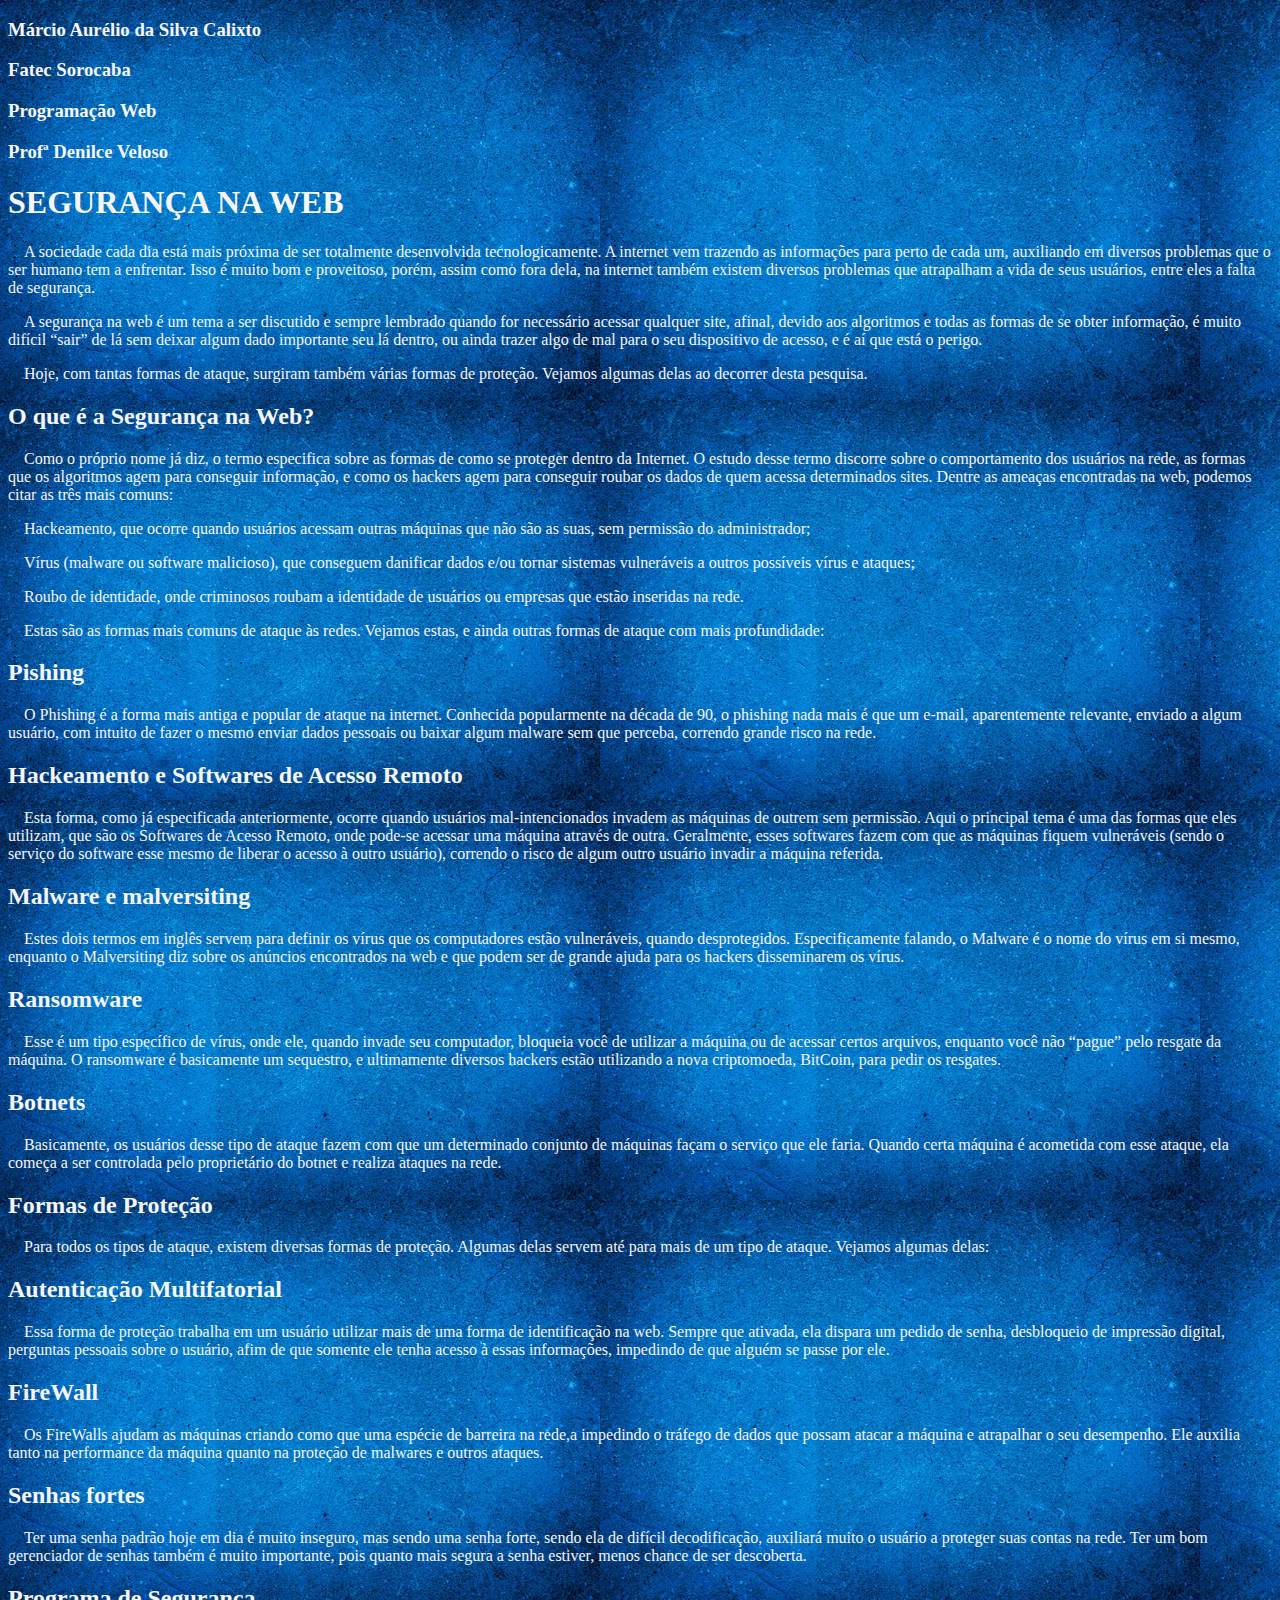
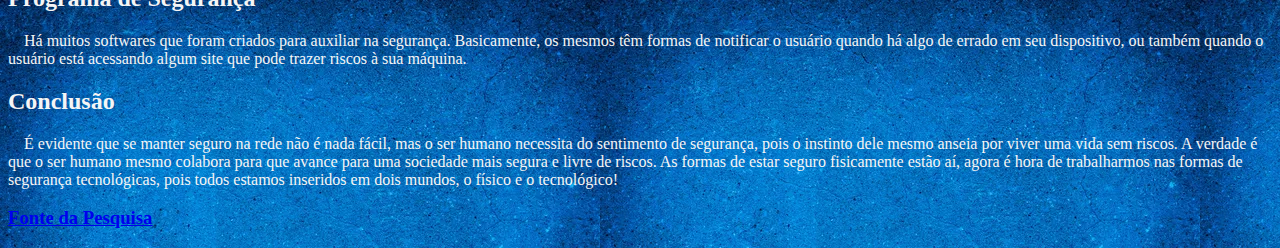
<file: Atividade 3/index.html>
<!DOCTYPE html>
<html>
    <head>
            <meta charset="UTF-8">
            <meta name="author" content="Márcio">
            <meta name="description" content="Aprendendo HTML">
            <meta name="keywords" content="sites, web, html">
        <TITLE>SEGURANÇA NA WEB</title>
    </head>
    <body text="F5F5F5" background="222.jpg">
        <h3>Márcio Aurélio da Silva Calixto</h3>
        <h3>Fatec Sorocaba</h3>
        <h3>Programação Web</h3>
        <h3>Profª Denilce Veloso</h3>
        <h1>SEGURANÇA NA WEB</h1>
        <p>&emsp;A sociedade cada dia está mais próxima de ser totalmente desenvolvida tecnologicamente. 
            A internet vem trazendo as informações para perto de cada um, 
            auxiliando em diversos problemas que o ser humano tem a enfrentar. 
            Isso é muito bom e proveitoso, porém, assim como fora dela, na internet também existem 
            diversos problemas que atrapalham a vida de seus usuários, entre eles a falta de segurança.</p>
		<p>&emsp;A segurança na web é um tema a ser discutido e sempre lembrado quando for necessário acessar 
			qualquer site, afinal, devido aos algoritmos e todas as formas de se obter informação, é 
			muito difícil “sair” de lá sem deixar algum dado importante seu lá dentro, 
			ou ainda trazer algo de mal para o seu dispositivo de acesso, e é aí que está o perigo. </p>
		<p>&emsp;Hoje, com tantas formas de ataque, surgiram também várias formas de proteção. 
			Vejamos algumas delas ao decorrer desta pesquisa.</p>
		<h2>O que é a Segurança na Web?</h2>
		<p>&emsp;Como o próprio nome já diz, o termo especifica sobre as formas de como se proteger
			dentro da Internet. O estudo desse termo discorre sobre o comportamento dos usuários na rede,
			as formas que os algoritmos agem para conseguir informação, e como os hackers agem para conseguir
			roubar os dados de quem acessa determinados sites. 
			Dentre as ameaças encontradas na web, podemos citar as três mais comuns:</p>
		<p>&emsp;Hackeamento, que ocorre quando usuários acessam outras máquinas 
			que não são as suas, sem permissão do administrador;</p>
		<p>&emsp;Vírus (malware ou software malicioso), que conseguem danificar dados e/ou 
			tornar sistemas vulneráveis a outros possíveis vírus e ataques;</p>
		<p>&emsp;Roubo de identidade, onde criminosos roubam a identidade de usuários ou empresas que estão inseridas na rede.</p>
		<p>&emsp;Estas são as formas mais comuns de ataque às redes. Vejamos estas, e ainda outras formas de ataque com mais profundidade:</p>
		
		<h2>Pishing</h2>
		<p>&emsp;O Phishing é a forma mais antiga e popular de ataque na internet. 
		Conhecida popularmente na década de 90, o phishing nada mais é que um e-mail, aparentemente 
		relevante, enviado a algum usuário, com intuito de fazer o 
		mesmo enviar dados pessoais ou baixar algum malware sem que perceba, correndo grande risco na rede.</p>
		<h2>Hackeamento e Softwares de Acesso Remoto</h2>
		<p>&emsp;Esta forma, como já especificada anteriormente, ocorre quando usuários mal-intencionados 
		invadem as máquinas de outrem sem permissão. Aqui o principal tema é uma das formas que eles 
		utilizam, que são os Softwares de Acesso Remoto, onde pode-se acessar uma máquina através de outra. 
		Geralmente, esses softwares fazem com que as máquinas fiquem vulneráveis (sendo o serviço do software
		esse mesmo de liberar o acesso à outro usuário), 
		correndo o risco de algum outro usuário invadir a máquina referida.</p>
		<h2>Malware e malversiting</h2>
		<p>&emsp;Estes dois termos em inglês servem para definir os vírus que os computadores estão 
		vulneráveis, quando desprotegidos. Especificamente falando, o Malware é o nome do vírus em si mesmo,
		enquanto o Malversiting diz sobre os anúncios encontrados na web 
		e que podem ser de grande ajuda para os hackers disseminarem os vírus.</p>
		<h2> Ransomware</h2>
		<p>&emsp;Esse é um tipo específico de vírus, onde ele, quando invade seu computador, 
		bloqueia você de utilizar a máquina ou de acessar certos arquivos, enquanto você não 
		“pague” pelo resgate da máquina. O ransomware é basicamente um sequestro, e ultimamente 
		diversos hackers estão utilizando a nova criptomoeda, BitCoin, para pedir os resgates.</p>
		<h2>Botnets</h2>
		<p>&emsp;Basicamente, os usuários desse tipo de ataque fazem com que um determinado conjunto de máquinas façam o serviço que ele faria.
		Quando certa máquina é acometida com esse ataque, ela começa a ser controlada pelo proprietário do botnet e realiza ataques na rede.</p>
		<h2>Formas de Proteção</h2>
		<p>&emsp;Para todos os tipos de ataque, existem diversas formas de proteção. Algumas delas servem até para mais de um tipo de ataque. 
		Vejamos algumas delas:</p>
		<h2>Autenticação Multifatorial</h2>
		<p>&emsp;Essa forma de proteção trabalha em um usuário utilizar mais de uma forma de
		identificação na web. Sempre que ativada, ela dispara um pedido de senha, desbloqueio de impressão digital, 
		perguntas pessoais sobre o usuário, afim de que somente ele
		tenha acesso à essas informações, impedindo de que alguém se passe por ele.</p>
		<h2>FireWall</h2>
		<p>&emsp;Os FireWalls ajudam as máquinas criando como que uma espécie de barreira na rede,a impedindo
		o tráfego de dados que possam atacar a máquina e atrapalhar o seu desempenho. 
		Ele auxilia tanto na performance da máquina quanto na proteção de malwares e outros ataques.</p>
		<h2>Senhas fortes</h2>
		<p>&emsp;Ter uma senha padrão hoje em dia é muito inseguro, mas sendo uma senha forte, 
		sendo ela de difícil decodificação, auxiliará muito o usuário a proteger suas contas 
		na rede. Ter um bom gerenciador de senhas também é muito importante,
		pois quanto mais segura a senha estiver, menos chance de ser descoberta.</p>
		<h2>Programa de Segurança</h2>
		<p>&emsp;Há muitos softwares que foram criados para auxiliar na segurança. Basicamente, 
		os mesmos têm formas de notificar o usuário quando há algo de errado em seu dispositivo, 
		ou também quando o usuário está acessando algum site que pode trazer riscos à sua máquina.</p>
		<h2>Conclusão</h2>
		<p>&emsp;É evidente que se manter seguro na rede não é nada fácil, mas o ser humano 
		necessita do sentimento de segurança, pois o instinto dele mesmo anseia por viver uma 
		vida sem riscos. A verdade é que o ser humano mesmo colabora para que avance para uma 
		sociedade mais segura e livre de riscos. As formas de estar seguro fisicamente estão aí, 
		agora é hora de trabalharmos nas formas de segurança tecnológicas, 
		pois todos estamos inseridos em dois mundos, o físico e o tecnológico!</p>
		<h3><a href="https://www.kaspersky.com.br/resource-center/definitions/what-is-internet-security">Fonte da Pesquisa</a></h3>
    </body>
</html>
</file>
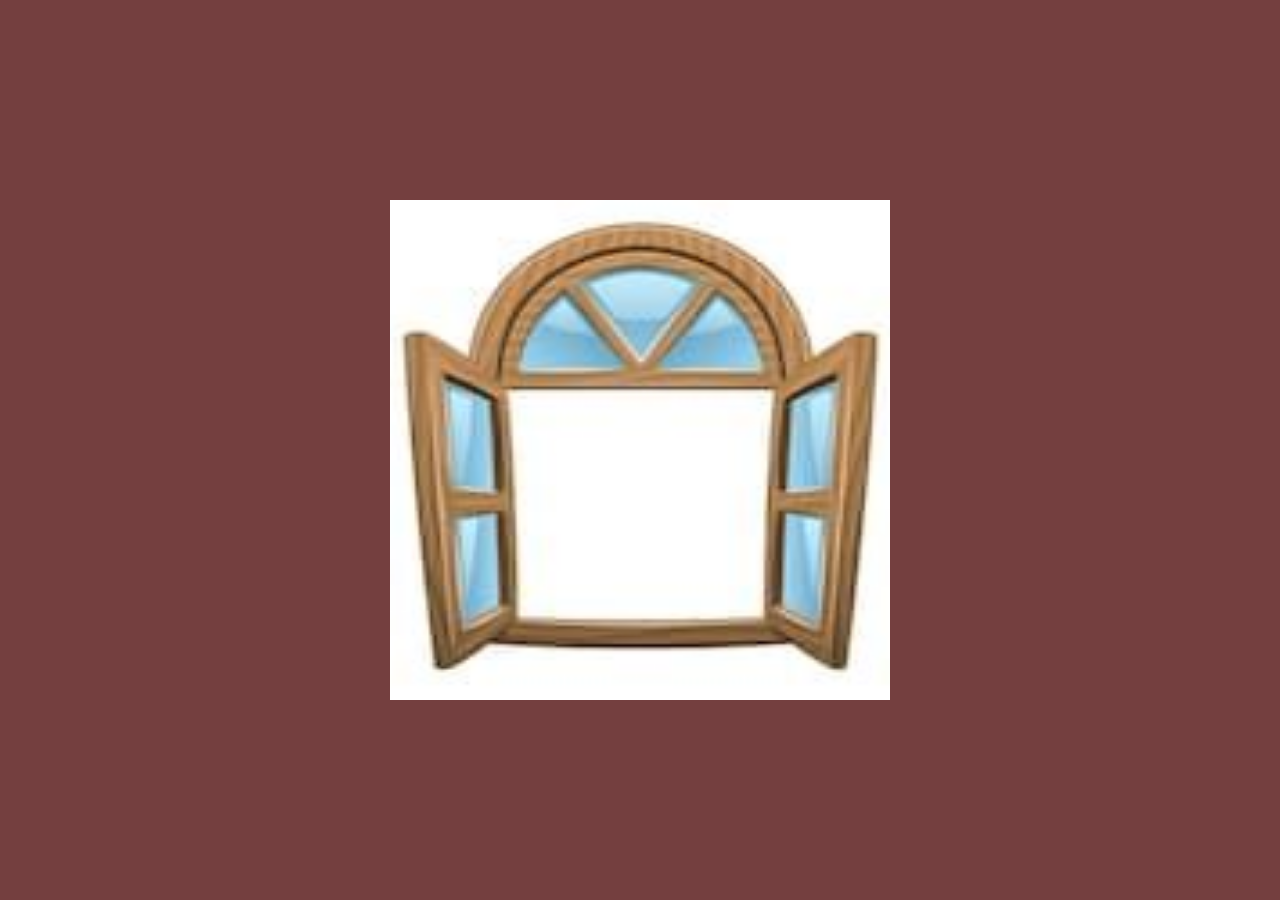
<file: Atividade 12/atv 12.html>
<!DOCTYPE html>
<html lang="en">
<head>
  <meta charset="UTF-8">
  <meta http-equiv="X-UA-Compatible" content="IE=edge">
  <meta name="viewport" content="width=device-width, initial-scale=1.0">
  <title>Atividade 12</title>
  <link rel="stylesheet" href="atv12.css">
    <title>Atividade 12 | Janela Aberta/Fechada/Quebrada</title>
    <section>
    <figure id="janela">
      <img src="janelaaberta.png" onmouseover="this.src = 'janelaaberta.png'" 
        onmouseout="this.src = 'janelafechada.png'" 
        onclick="this.src = 'janelaquebrada.png'">
    </figure>
  </section>
</head>
<body>
</body>
</html>
</file>
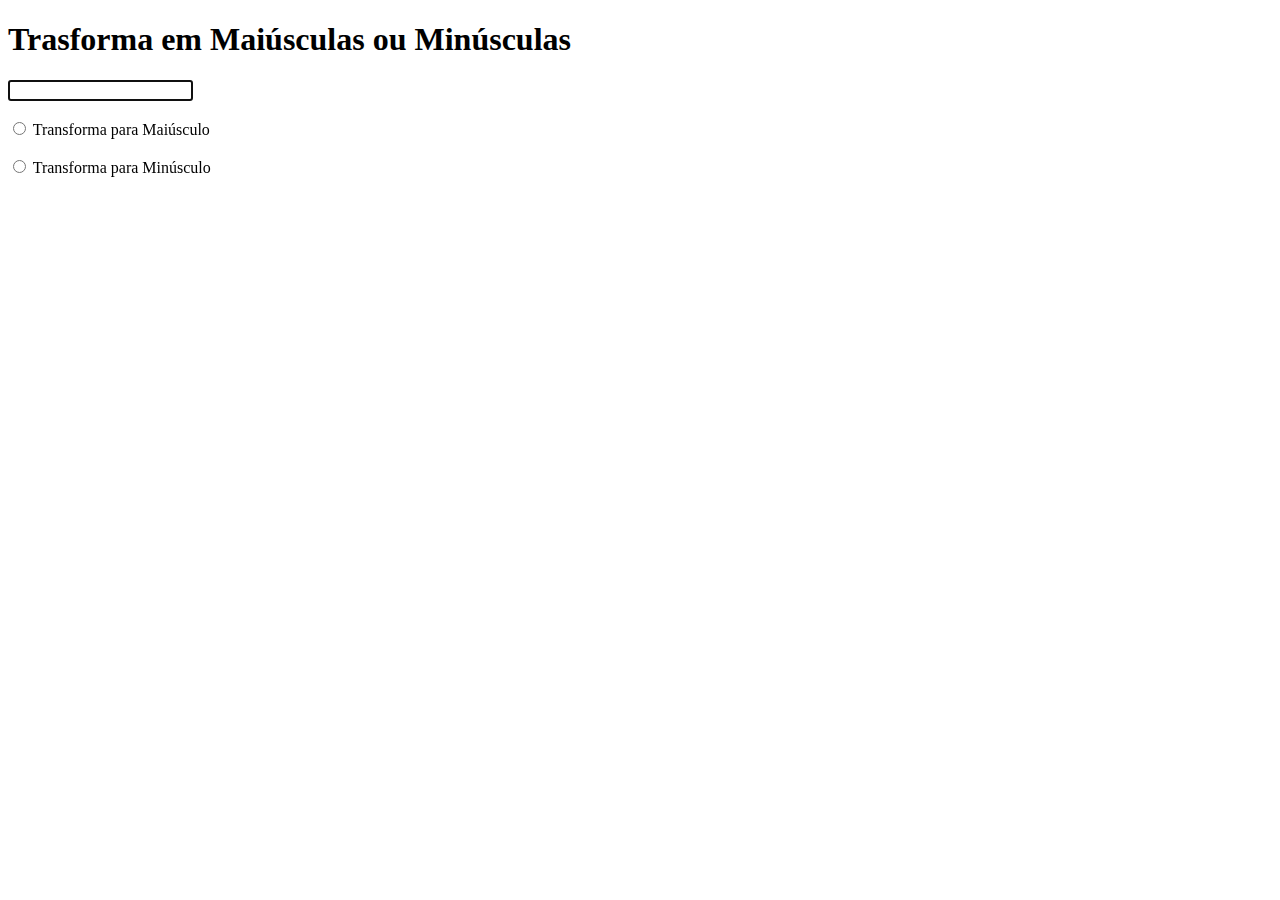
<file: Atividade 13/atv 13.html>
<!DOCTYPE html>
<html lang="pt-BR">
<head>
    <meta charset="UTF-8">
    <meta http-equiv="X-UA-Compatible" content="IE=edge">
    <meta name="viewport" content="width=device-width, initial-scale=1.0">    
    <title>Atividade 13</title>
</head> 
    
    <body>
        
        <main class = main>
        <h1>Trasforma em Maiúsculas ou Minúsculas </h1>
       
    </main>
        
    <div class ="container"> 
        
        <input autofocus type="text" id="inputText" placeholder="">

    <br>
    <br>
        <input type="radio" id="upper" name="type" onclick="toUpper()" />
        <label for="upper"> Transforma para Maiúsculo</label>
    <br>
    <br>
        <input type="radio" id="lower" name="type" onclick="toLower()" />
        <label for="lower"> Transforma para Minúsculo</label>
    </div>

        <script src="atv 13.js"></script>
</body>
</html>
</file>
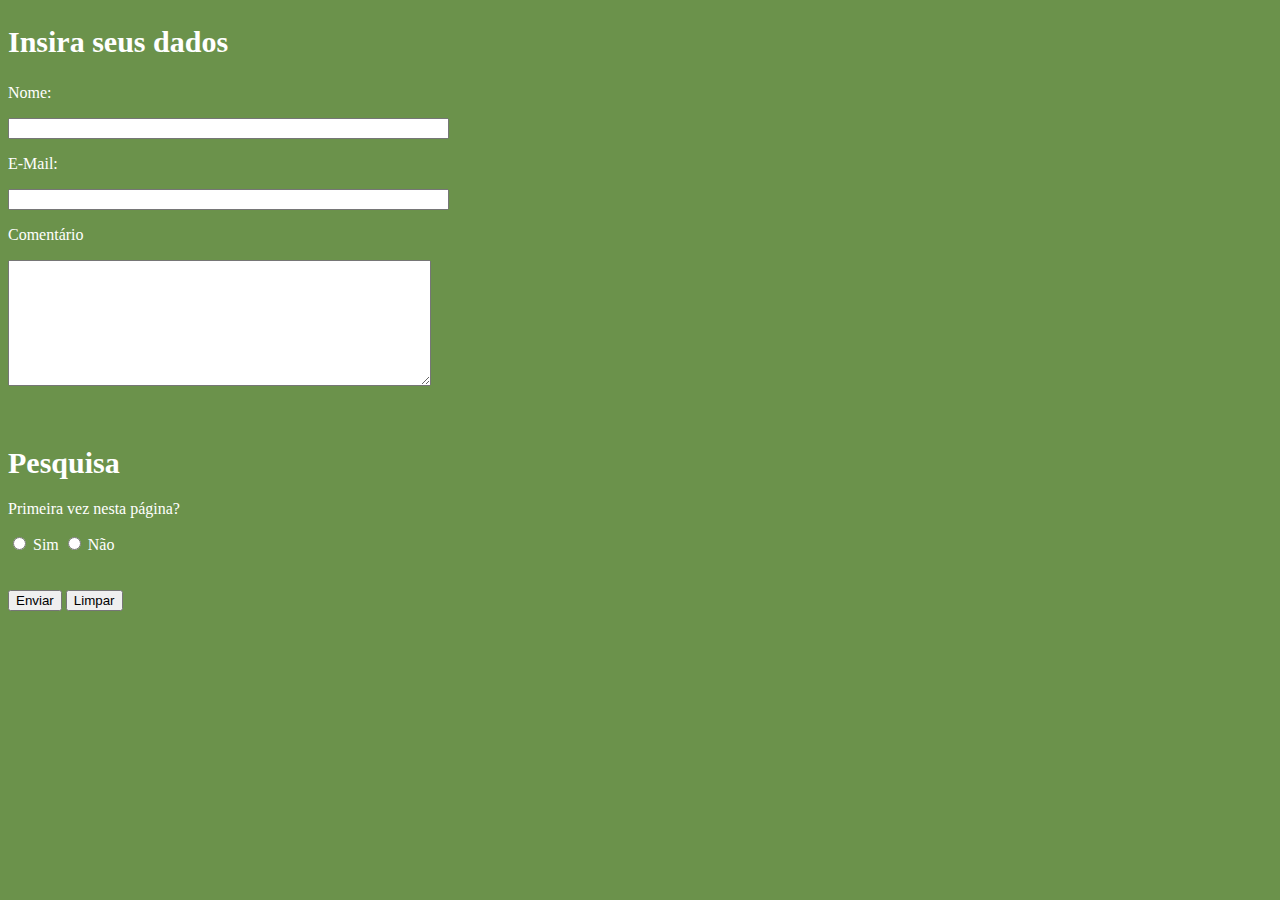
<file: Atividade 14/atv14.html>
<!DOCTYPE html>
<html>
<head>
    <meta charset='utf-8'>
    <meta http-equiv='X-UA-Compatible' content='IE=edge'>
    <title>Formulário</title>
    <meta name='viewport' content='width=device-width, initial-scale=1'>
    <link rel='stylesheet' type='text/css' media='screen' href='atv14.css'>
    <script src='atv14.js'></script>
</head>
<body>
    <h2 align=left>Insira seus dados</h2>
    <form action="./" method="POST" name="formulario1" id="formulario1" onsubmit="return validarDados();">

        <div id="principal" width=200 heigth=200 align=left>
            <p>Nome:</p>
            
            <input name="idNome" type="text" id="idNome" size="52" maxlength="150">
            <br>
            <p>E-Mail:</p> 

            <input name="idEmail" type="email" id="idEmail" size="52" maxlength="150">
            <br>
            <p>Comentário</p>
            
            <textarea name="idComentario" cols="50" rows="8" id="idMensagem" value="" input></textarea>
            <br>
            <br>
            <br>
            <h1>Pesquisa</h1>
            <p>Primeira vez nesta página?</p>
            <input type="radio" id="r1" name="primeiravez" value="1">
            <label for="r1">Sim</label>
            <input type="radio" id="r2" name="primeiravez" value="0">
            <label for="r2">Não</label>

            <br>
            <br>
            <br>
            <input type="submit" value="Enviar">
            <input type="reset" value="Limpar">


        </div>
    </form>
</body>
</html>
</file>
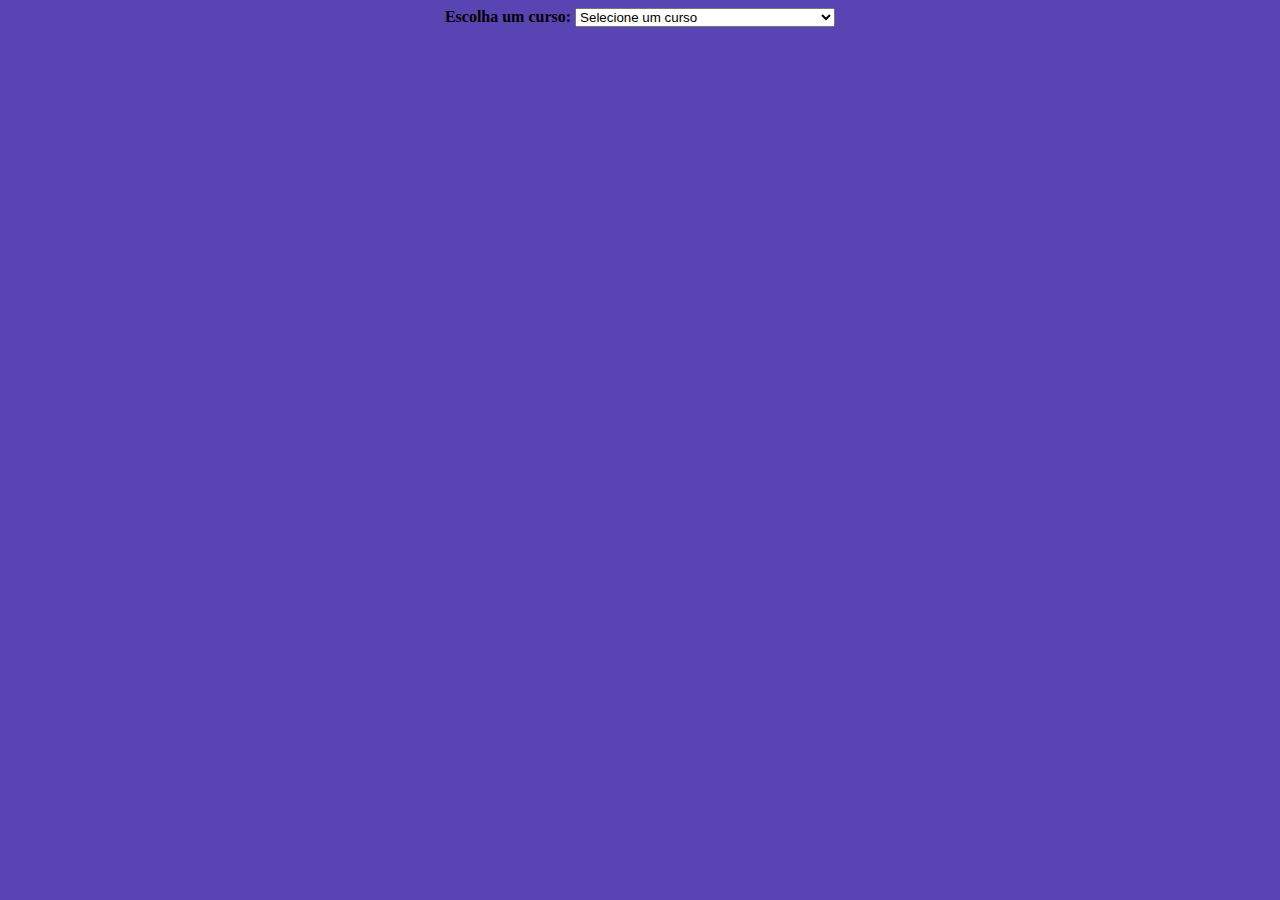
<file: Atividade 15/atv15.html>
<!DOCTYPE html>
<html>
<head>
    <meta charset='utf-8'>
    <meta http-equiv='X-UA-Compatible' content='IE=edge'>
    <title>Cursos Fatec</title>
    <meta name='viewport' content='width=device-width, initial-scale=1'>
    <link rel='stylesheet' type='text/css' media='screen' href='atv15.css'>
    <script src='atv15.js'></script>
</head>
<body><center>
        <label for="cursos" >Escolha um curso:</label>
        <select name="cursos" id="cursos" onchange="confirmar()">
            <option disabled selected value>Selecione um curso</option>
            <option value="ADS">Análise e Desenvolvimento de Sistemas</option>
            <option value="Polimeros">Polimeros</option>
            <option value="Logistica">Logistica</option>
            <option value="SistBio">Sistemas Biomédicos</option>
            <option value="Gestão">Gestão de qualidade</option>
        </select>

    </form>
</center>
</body>
</html>
</file>
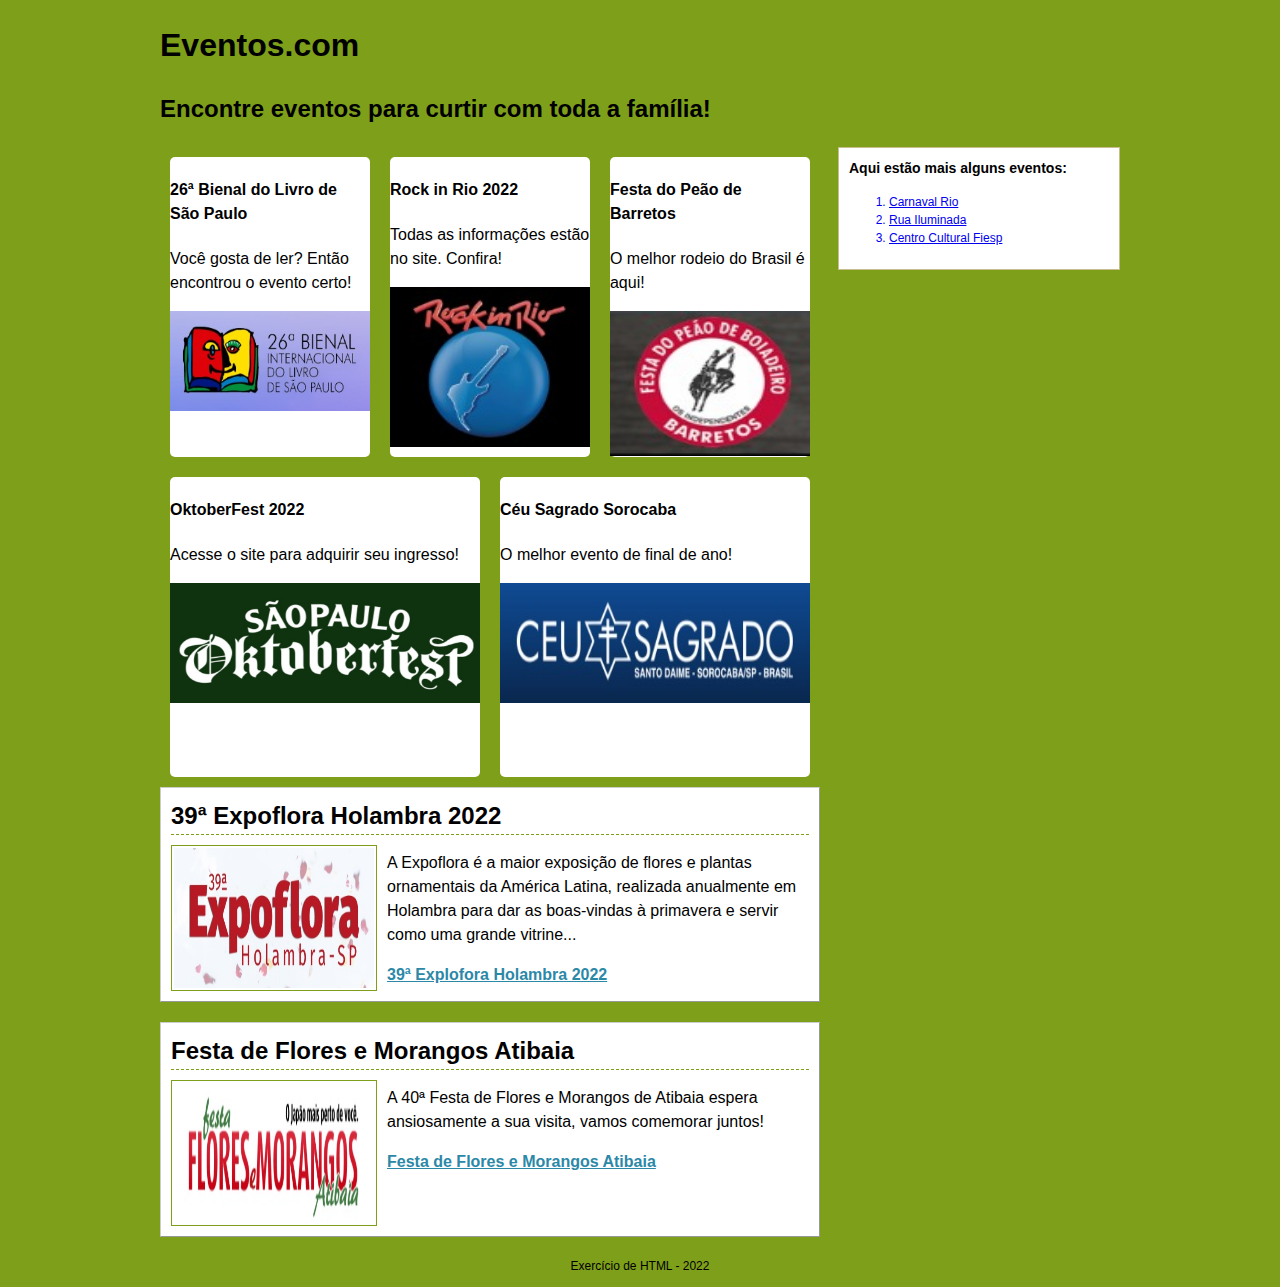
<file: Atividade 5/Atividade 5.html>
<!doctype html>
<html lang='pt-BR'>

<head>
    <meta charset="UTF-8">
    <title>Eventos.com</title>
    <link rel="stylesheet" href="atividade5.css">
</head>
<body>
    <div class="container">

        <header>
            <h1>Eventos.com</h1>
            <h2>Encontre eventos para curtir com toda a família!</h2>
        </header>

        <section>

            <div class="container-box">
                <div class="box a"><h4>26ª Bienal do Livro de São Paulo</h4>
                    <p>Você gosta de ler? Então encontrou o evento certo!</p>
                    <a href='https://www.bienaldolivrosp.com.br' target='_blank'><img id='img1' src="bienal.jpg" width="200" height="100" alt="Bienal"></a>
                </div>
                <div class="box a"><h4>Rock in Rio 2022</h4>
                    <p>Todas as informações estão no site. Confira!</p>
                    <a href='https://rockinrio.com/rio/pt-br/home/' target='_blank'><img src="rock.jpg" width="200" height="160" alt="Rock in Rio"></a>
                </div>
                <div class="box a"><h4>Festa do Peão de Barretos</h4>
                    <p>O melhor rodeio do Brasil é aqui!</p>
                    <a href='https://www.independentes.com.br/festadopeao/' target='_blank'><img src="peao.jpg" width="200" height="145" alt="Festa do Peão"></a>
                </div>
                <div class="box b"><h4>OktoberFest 2022</h4>
                    <p>Acesse o site para adquirir seu ingresso!</p>
                    <a href='https://www.ticket360.com.br/evento-composto/528/ingressos-para-sao-paulo-oktoberfest-2022' target='_blank'><img src="oktoberfest.jpg" width="310" height="120" alt="OktoberFest"></a>
                </div>
                <div class="box b"><h4>Céu Sagrado Sorocaba</h4>
                    <p>O melhor evento de final de ano!</p>
                    <a href='https://ceusagrado.com.br' target='_blank'><img src="ceu.jpg" width="310" height="120" alt="Céu Sagrado"></a>
                </div>
            </div>

            <article>
                <h2>39ª Expoflora Holambra 2022</h2>
                <img src='expoflora.jpg' alt="Expoflora">
                <p>A Expoflora é a maior exposição de flores e plantas 
                    ornamentais da América Latina, realizada anualmente em Holambra para dar as 
                    boas-vindas à primavera e servir como uma grande vitrine...</p>
					<a href='https://www.expoflora.com.br/expoflora-holambra-2022' target='_blank'>39ª Explofora Holambra 2022</a>
                <div class='clear'></div>
            </article>
			
			<article>
                <h2>Festa de Flores e Morangos Atibaia</h2>
                <img src='flores.jpg' alt="Festa de Flores e Morangos Atibaia">
                <p>A 40ª Festa de Flores e Morangos de Atibaia espera ansiosamente 
                    a sua visita, vamos comemorar juntos!</p>
					<a href='https://floresemorangos.com.br' target='_blank'>Festa de Flores e Morangos Atibaia</a>
                <div class='clear'></div>
            </article>
            
 </section>
        <aside>
            <!-- barra lateral -->

            <h3>Aqui estão mais alguns eventos:</h3>

            <ol>
                <a href='https://www.riocarnaval.org' target='_blank'><li>Carnaval Rio</li></a>
                <a href='https://www.ruailuminada.com.br' target='_blank'><li>Rua Iluminada</li></a>
                <a href='http://centroculturalfiesp.com.br' target='_blank'><li>Centro Cultural Fiesp</li></a>           
            </ol>
        </aside>
    </div>

    <footer class='clear'>
        <!-- adiciona o clear no footer para acertar o rodapé -->
        <p>Exercício de HTML - 2022</p>
    </footer>


</body>

</html>
</file>
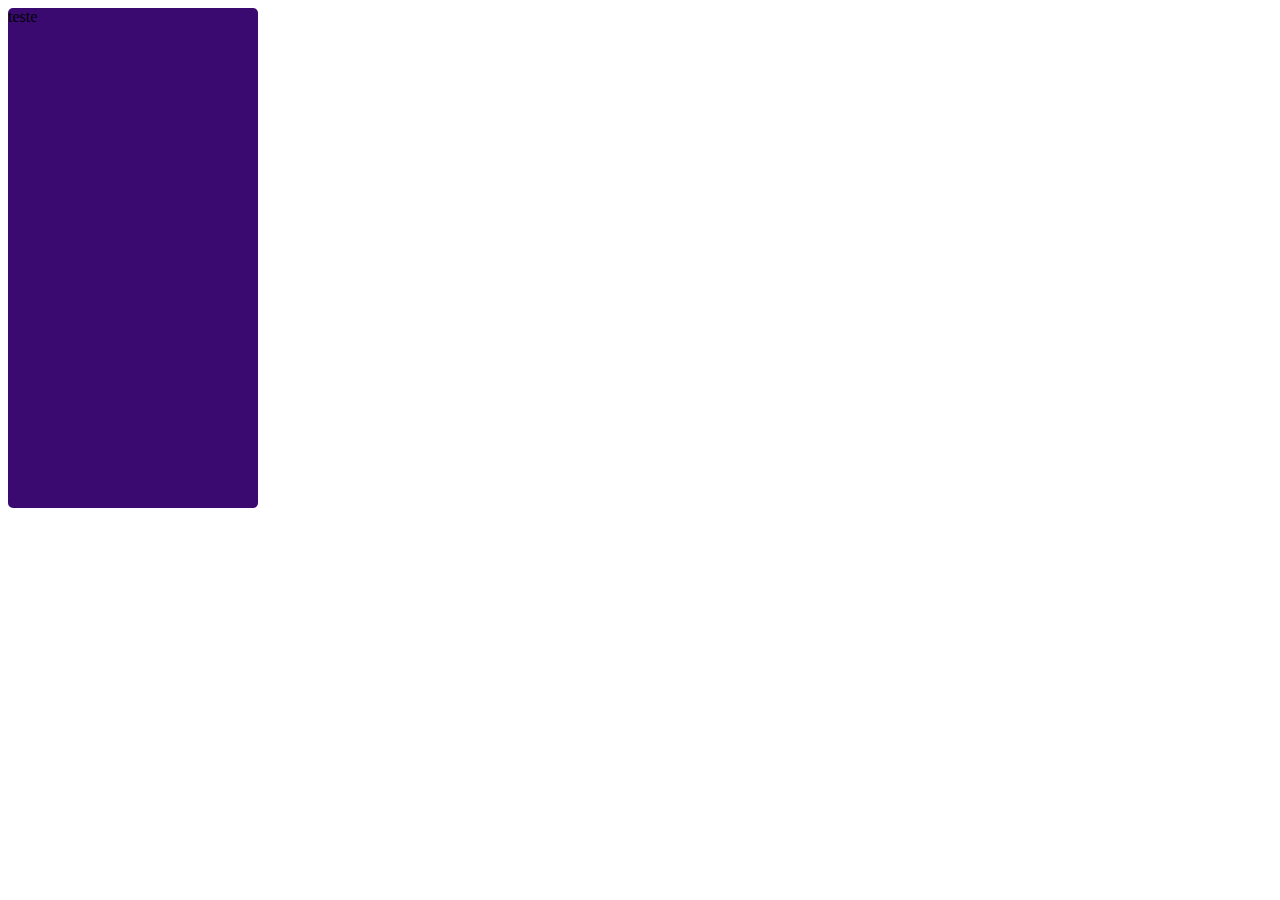
<file: Atividade Extra/atividade extra.html>
<!doctype html>
<html lang='pt-BR'>

<head>
    <meta charset="UTF-8">
    <title>Atividade Extra</title>
    <link rel="stylesheet" href="atividadeextra.css">
</head>
<body>
    <div class="a">teste</div>
</body>
</file>
<file: Atividade 12/atv12.css>
section{
  background-color: rgb(116, 63, 63);
  display: flex;
  flex-direction: column;
  justify-content: center;
  align-items: center;
  font-family: -apple-system, BlinkMacSystemFont, 'Segoe UI', Roboto, Oxygen, Ubuntu, Cantarell, 'Open Sans', 'Helvetica Neue', sans-serif;
    position: absolute;
    left: 0;
    top: 0;
    width: 100%;
    height: 100%;
}

figure, figure img{
  width: 500px;
  height: 500px;
}
</file>
<file: Atividade 14/atv14.css>
html{
    background-color: #6b924b;
}

h1, h2{
    color: white;
    font-size: 30px;
}

p{
    color: white;
}

label{
    color: white;
}
</file>
<file: Atividade 15/atv15.css>
body{
    background-color:rgb(88, 68, 178);
    align-items: center;
}

label{
    font-weight: bolder;
}

option{
    color: rgb(26, 0, 219);
    font-weight: bolder;
}
</file>
<file: Atividade 5/atividade5.css>
:root{
    --margin: 10px;
}


body{
    background-color:#7E9F19;
    background-repeat: no-repeat;
font-family: "Lucida Grande", "Lucida Sans Unicode", Verdana,
sans-serif;
line-height: 1.5;
background-size: cover;
    background-attachment: scroll;
}

.container-box {
    display: flex; /** display flexbox **/
    flex-wrap: wrap;
    /* Define se os itens devem quebrar ou não a linha*/
}

.box {
    background-color: #ffffff;
    border-radius: 5px;
    margin: 10px;
    height: 300px;
}

.a {
    width: calc((100%/3) - (var(--margin)* 2));
}

.b {
    width: calc((100%/2) - (var(--margin)* 2));
}

.container {
margin: 0 auto;
width: 960px;
}

article {
background-color: #FFF;
border: 1px solid #CCC;
border-color: #CCC #999 #999 #CCC;
margin-bottom: 20px;
padding: 10px; /* espaçamento entre a borda e o título */
}


article h2 {
border-bottom: 1px dashed #7E9F19;
margin: 0;
}

article img {
border: 1px solid #7E9F19;
float: left;
margin: 10px 10px 0 0;
padding: 2px;
width: 200px;
height: 140px;
}

article a { /* mudando a cor dos links para negrito */
color: #2C88A7;
font-weight: bold;
}

header h1 a {
color: #FFF;
text-decoration: none;
margin-left:250px;
}

header h1 a:hover { /* mudando a cor do link quando posicionado */
background-color: #7E9F19;
color: #FFF;
}

.clear { /* para a imagem nao "ficar fora" quando usa o float */
clear: both;
}

footer {
font-size: 12px;
text-align: center;
}

section { /* para a barra lateral lista e titulo */
float: left;
width: 660px;
}

aside {
background-color: #FFF;
border: 1px solid #C9BC8F;
padding: 10px;
float: right;
width: 260px;
}

aside h3 {
font-size: 14px;
margin-top: 0;
}

aside ol {
font-size: 12px;
}
</file>
<file: Atividade Extra/atividadeextra.css>
.a {
    border-radius: 5px;
    
}

@media screen and (min-device-width: 0px) and (max-device-width: 420px) {
	
	.a {
        background-color:#4e4953;
        width: 250px;
        height: 500px;
	}

}


@media screen and (min-device-width: 421px) and (max-device-width: 768px) {
	
	.a {
        background-color:#9c4e0d;
        width: 250px;
        height: 500px;
	}

}
@media screen and (min-device-width: 769px) and (max-device-width: 1024px) {
	
	.a {
        background-color:#b31bb3;
        width: 250px;
        height: 500px;
	}

}
@media screen and (min-device-width: 1025px) and (max-device-width: 1080px) {
	
	.a {
        background-color:#5f0d0d;
        width: 250px;
        height: 500px;
	}

}


@media screen and (min-device-width: 1081px) and (max-device-width: 1366px) {
	
	.a {
        background-color:#3a0a70;
        width: 250px;
        height: 500px;
	}

}
@media screen and (min-device-width: 1367px) and (max-device-width: 1920px) {
	
	.a {
        background-color:#e0a211;
        width: 250px;
        height: 500px;
	}

}
</file>
